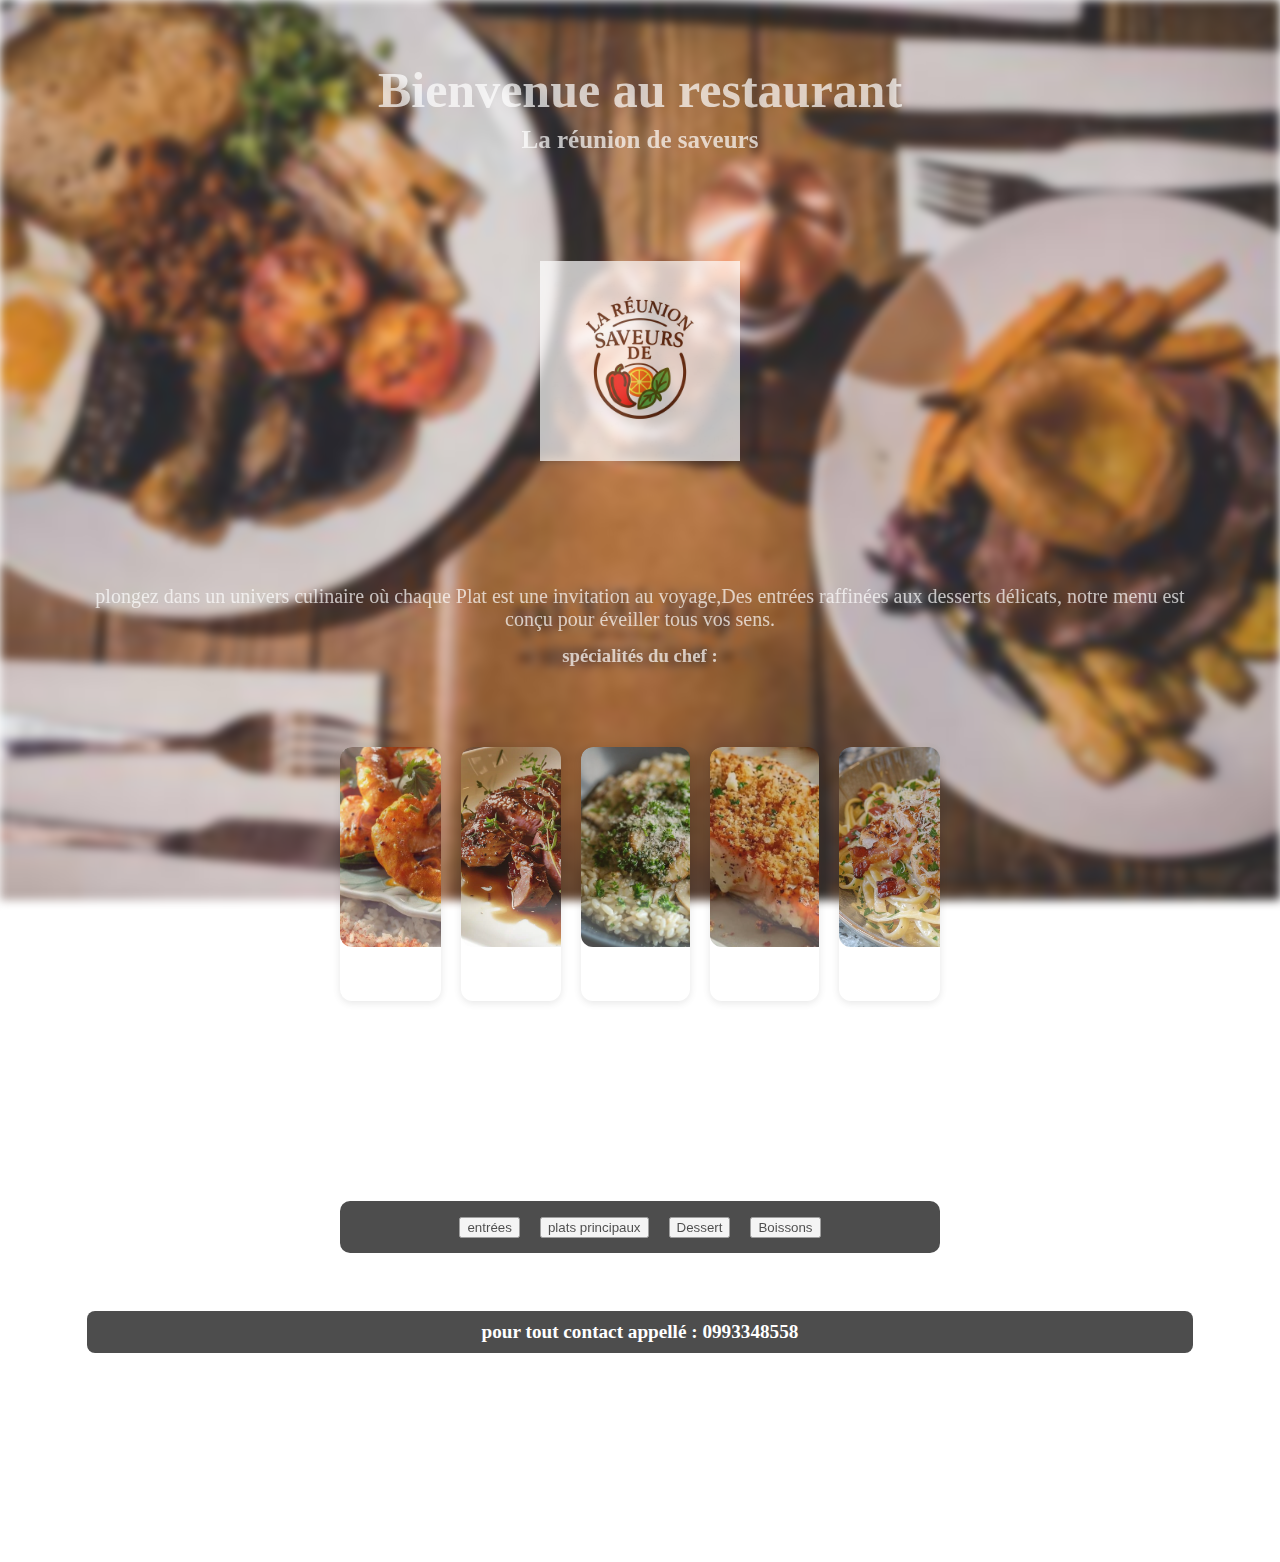
<file: index.html>
<!DOCTYPE html>
<html lang="en">
<head>
    <meta charset="UTF-8">
    <meta name="viewport" content="width=device-width, initial-scale=1.0">
    <title>Document</title>
    <link rel="stylesheet" href="style.css">
    
</head>
<body>
    <div class="menu-container">
        <div class="fond"></div>
        <div class="superposition">
            <h1>Bienvenue au restaurant </h1>
            <p> <h2>La réunion de saveurs</h2> </p>
            <img src="logo.jpeg.jpeg" alt="image">
            <div class="slogant">
                <p>plongez dans un univers culinaire où chaque Plat est une invitation au voyage,Des entrées raffinées aux desserts délicats, notre menu est conçu pour éveiller tous vos sens.</p>
                <h3>spécialités du chef :</h3>
                
                <div class="specialite">
                    <div class="plat">
                        <img src="crevette purée.jpeg" alt="crevette purée" >
                        <div class="texte-plats">crevettes purée</div>
                    </div>
                    <div class="plat">
                        <img src="magret de canard aux figues.jpeg" alt="magret de canard aux figues">
                        <div class="texte-plats">magret de canard aux figues </div>
                    </div>
                    <div class="plat">
                        <img src="risotto crémeux aux champignons.jpeg" alt="risotto cremeux aux champignons">
                        <div class="texte-plats">risotto crémeux aux champignons</div>
                    </div>
                    <div class="plat">
                        <img src="pavé au saumon en croûte d'herbe.jpeg" alt="pavé au saumon en croûte d'herbe">
                        <div class="texte-plats">pavé au saumon en croûte d'herbe</div>
                    </div>
                    <div class="plat">
                        <img src="pattes a la viande.jpeg" alt="pattes a la viande">
                        <div class="texte-plats">pattes a la viande</div>
                    </div>
                    
                </div>
                <div class="slogant">
                    <p><h2>"la nature inspire la cuisine"</h2></p>

                </div>
            
            </div>
            <div class="button">
            <a href="Entrée.html">
                <button>entrées</button>
            </a>
            
            <a href="Plats principaux.html">
                <button>plats principaux</button>
            </a>
            <a href="Dessert.html"> 
                <button>Dessert</button>
            </a>
            <a href="Boissons.html">
                <button>Boissons</button>
            </a>
        </div>
        <br>
        <span style="color: purple;">
            <div class="contac">
                <h1>contact</h1>
                <p>pour tout contact appellé : 0993348558</p>
        
        
        </div>
        </span>
        

        
    

    </div>
    
    
</body>
</html>
</file>
<file: style.css>
.body{
background-attachment: fixed;
background-image: url(fond.jpeg);
background-size: cover;
background-position: center;
background-repeat: no-repeat;
margin: 0;
padding: 0;
min-height: 100vh;
overflow: hidden;
height: 100%;
overflow-x: hidden;


}
.menu-contener{
position: relative;
height: 100vh;
overflow: hidden;
display: flex;
flex-direction: column;
justify-content: center;
align-items: center;
}
.fond{
    position: fixed;
    top: 0;
    left: 0;
    width: 100vw;
    height: 100vh;
    background-image: url("fond.jpeg") ;
    background-size: cover;
    background-position: center;
    filter: blur(5px);
    z-index: 0;
    margin: 0;
    padding: 0;
    min-height: 100vh;
    background-repeat: no-repeat;
    background-attachment: fixed;
}

.superposition{
    position: relative;
    z-index: 0;
    max-width: 600px;
    margin: auto;
    padding: 20%;
    color:white;
    text-align: center;
    opacity: 0.7;
}
.superposition h1{
    font-size: 50px;
    position: absolute;
    margin-top: -200px;
    left: 0;
    right: 0;
    text-align: center;
}
.superposition h2{
    font-size: 25px;
    position: absolute;
    margin-top: -135px;
    left: 0;
    right: 0;
    text-align: center;
}
.superposition p{
    position: absolute;
    margin-top: -60px;
    left: 0;
    right: 0;
    text-align: center; 
    font-size: 20px;
}
.specialite{
    display: flex;
    gap: 20px;
    margin-top: 80px;
    justify-content: center;

}
.specialite img{
    width: 25px;
    height: 300px;
    border-radius: 10px;
    justify-content: center;
    gap: 30px;
    flex-wrap: wrap;
    border-color:black;
    display: flex; 
    text-decoration-color: chartreuse;
}
.button{
    display: flex;
    gap: 20px;
    justify-content: center;
    margin: 30px 0;
}
.button{
    padding: 15px 30px;
    font-size: 18px;
    background: black;
    color: red;
    border: none;
    border-radius: 10px;
    cursor: pointer;
    transition: background 0.3s,transform 0.2s;
}
.button:hover{
    background: black;
    transform: scale(1.05);
}
.plat {
    display: flex;
    flex-direction: column;
    align-items: center;
    text-align: center;
    margin-bottom: 20px;
    position: relative;
    display: inline-block;
    border-radius: 12px;
    overflow: hidden;
    box-shadow: 0 2px 8px rgba(0, 0, 0,0.15)

    
}
.plat img {
    width: 180px;
    height: 120px;
    border-radius: 12px;
    object-fit: cover;
    display: block;
    
}
.texte-plat {
    position: absolute;
    bottom: 0;
    left: 0;
    width: 100%;
    background: rgba(0, 0, 0,0.55);
    color: wheat;
    padding: 8px 0 6px 0;
    text-align: center;
    font-size: 1.1cm;
    font-weight: bold;
    border-radius: 0 0 12px 12px;
    letter-spacing: 0.5px;
    font-size: 16px;
    font-weight: bold;
}
.slogant{
    margin-top: 180px;
    
}
.superposition img{
    width: 200px;
    height: 200px;
    justify-content: center;
}

.contac p{
    background-color: black;
    color:white;
    padding: 10px;
    border-radius: 8px;
    display: inline-block;
    margin: 10px 0;
    font-size: 1.2em;
    font-weight: bold;
}
.contac h1{
    margin-top: 1000px;
    background-color: #fff;
    color: blue;
    padding: 10px;
    border-radius: 8px;
    display: inline-block;
    margin: 10px 0;
    font-size: 1.2em;
    font-weight: bold;
}
</file>
